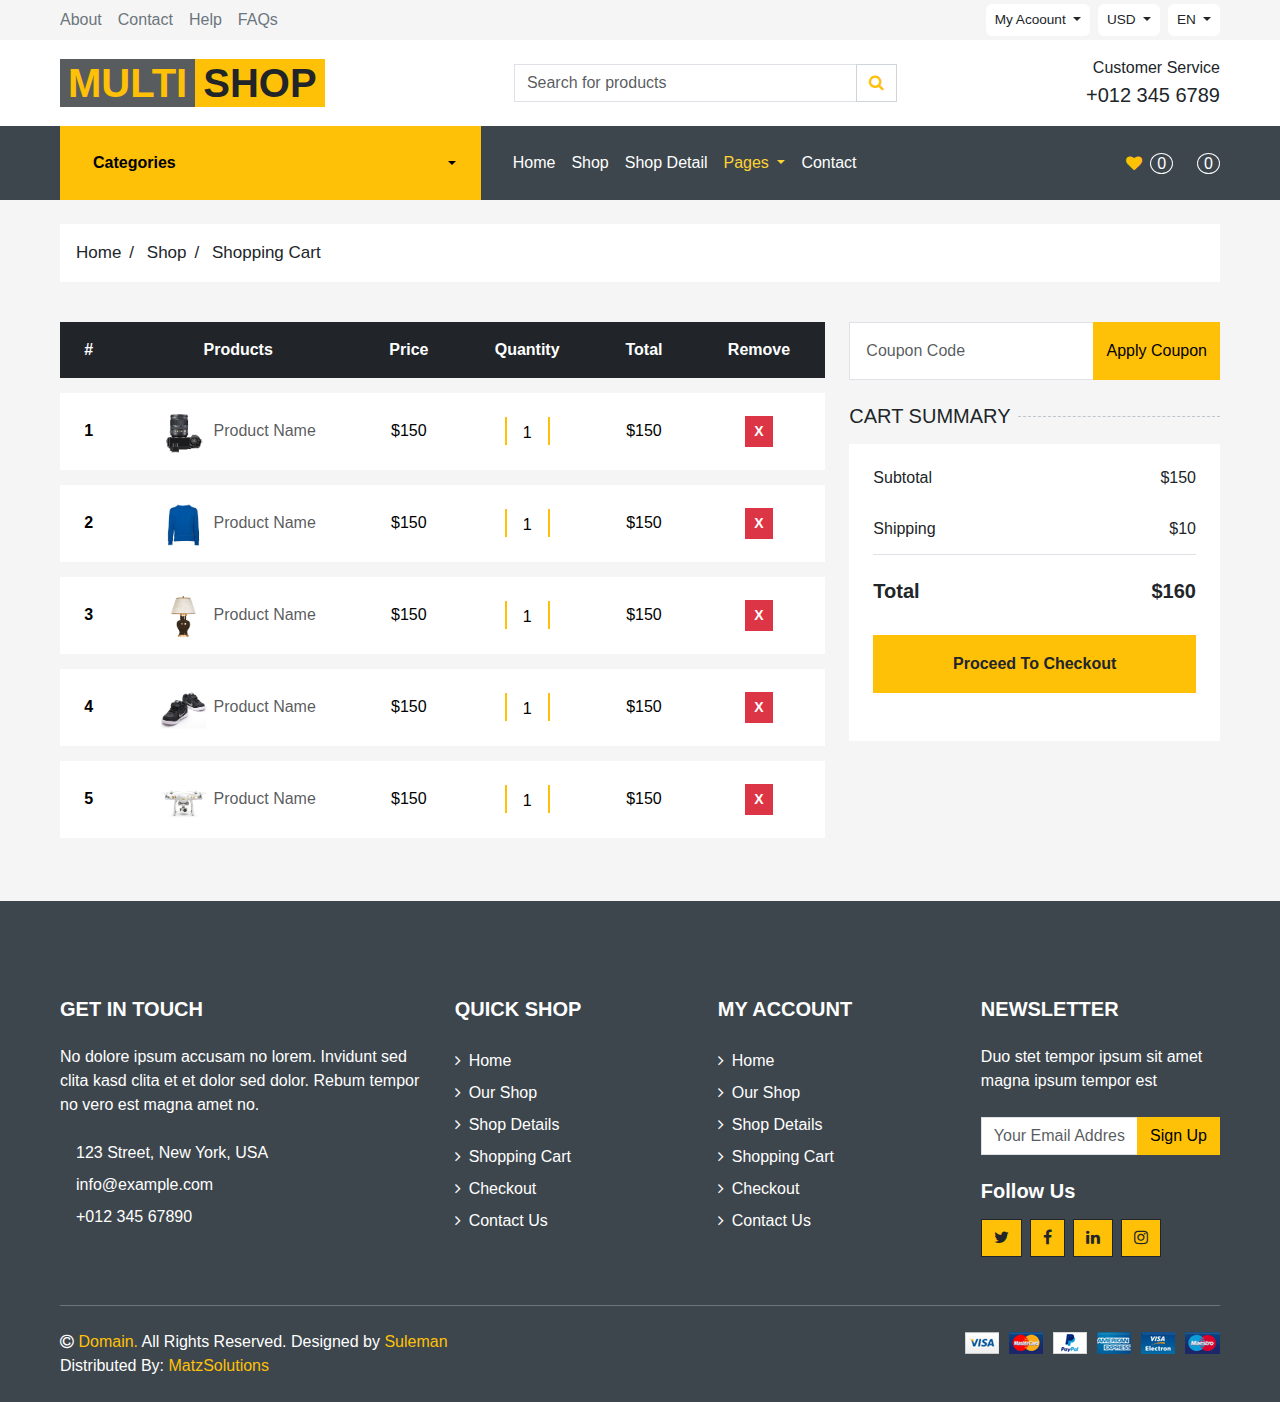
<file: Frontend/shopping-cart.html>
<!DOCTYPE html>
<html lang="en">
  <head>
    <meta charset="UTF-8" />
    <meta name="viewport" content="width=device-width, initial-scale=1.0" />
    <title>Multi Shop</title>
    <link
      rel="stylesheet"
      href="https://cdnjs.cloudflare.com/ajax/libs/animate.css/4.1.1/animate.min.css"
    />
    <script src="https://cdnjs.cloudflare.com/ajax/libs/wow/1.1.2/wow.min.js"></script>
    <link
      rel="stylesheet"
      href="https://cdn-uicons.flaticon.com/uicons-regular-straight/css/uicons-regular-straight.css"
    />
    <link
      rel="stylesheet"
      href="https://cdnjs.cloudflare.com/ajax/libs/font-awesome/4.7.0/css/font-awesome.min.css"
    />

    <link rel="stylesheet" href="../Assets/css/bootstrap.css" />
    <link rel="stylesheet" href="../Assets/css/style.css" />
    <link rel="stylesheet" href="../Assets/css/queries.css" />
  </head>
  <body>
    <header>
      <!-- Navbar top -->
      <section class="py-1 nav-top-bg px-1 px-xl-5">
        <div class="container-fluid">
          <div class="row">
            <div class="top-nav d-flex justify-content-between flex-wrap">
              <ul class="nav-top-hidden mb-0 p-0 d-none">
                <li><a href="#" class="top-nav-pad py-1 pe-2">About</a></li>
                <li><a href="#" class="top-nav-pad py-1 px-2">Contact</a></li>
                <li><a href="#" class="top-nav-pad py-1 px-2">Help</a></li>
                <li><a href="#" class="top-nav-pad py-1 px-2">FAQs</a></li>
              </ul>
              <div
                class="dropdown dropdown-for-center d-flex align-items-center"
              >
                <button
                  class="btn bg-white dropdown-toggle nav-size"
                  type="button"
                  data-bs-toggle="dropdown"
                  aria-expanded="false"
                >
                  My Acoount
                </button>
                <ul class="dropdown-menu">
                  <li><a class="dropdown-item" href="#">Sign in</a></li>
                  <li><a class="dropdown-item" href="#">Sign up</a></li>
                </ul>
                <button
                  class="btn bg-white dropdown-toggle mx-1 mx-lg-2 nav-size"
                  type="button"
                  data-bs-toggle="dropdown"
                  aria-expanded="false"
                >
                  USD
                </button>
                <ul class="dropdown-menu">
                  <li><a class="dropdown-item" href="#">EUR</a></li>
                  <li><a class="dropdown-item" href="#">GBP</a></li>
                  <li><a class="dropdown-item" href="#">CAD</a></li>
                </ul>
                <button
                  class="btn bg-white dropdown-toggle nav-size"
                  type="button"
                  data-bs-toggle="dropdown"
                  aria-expanded="false"
                >
                  EN
                </button>
                <ul class="dropdown-menu">
                  <li><a class="dropdown-item" href="#">FR</a></li>
                  <li><a class="dropdown-item" href="#">AR</a></li>
                  <li><a class="dropdown-item" href="#">RU</a></li>
                </ul>
              </div>
              <div class="d-flex d-lg-none">
                <div class="nav-top-icon d-flex align-items-center ms-3">
                  <i class="fa fa-heart me-2"></i>
                  <span class="cirlce-icon-nav">
                    <h6 class="mb-0">0</h6>
                  </span>
                </div>
                <div class="nav-top-icon d-flex align-items-center ms-3">
                  <i class="fi fi-rs-shopping-cart me-2 mt-2"></i>
                  <span class="cirlce-icon-nav">
                    <h6 class="mb-0">0</h6>
                  </span>
                </div>
              </div>
            </div>
          </div>
        </div>
      </section>
      <!-- Navbar Middle -->
      <section class="py-3 px-xl-5 d-none d-lg-block bg-white">
        <div class="container-fluid">
          <div class="row">
            <div
              class="total-nav d-flex justify-content-between align-items-center"
            >
              <div class="mid-nav px-0 d-flex">
                <div class="d-flex">
                  <h1
                    class="bg-dark bg-opacity-75 text-warning fw-bold mid-nav-text px-2 mb-0 fs-1"
                  >
                    MULTI
                  </h1>
                  <h1
                    class="bg-warning text-dark fw-bold mid-nav-text px-2 mb-0 fs-1"
                  >
                    SHOP
                  </h1>
                </div>
              </div>
              <div class="input-group sizing-srch-icon">
                <input
                  type="text"
                  class="form-control rounded-0"
                  placeholder="Search for products"
                  aria-label="products"
                  aria-describedby="button-addon2"
                />
                <button
                  class="btn btn-outline-secondary text-warning rounded-0 search-btn"
                  type="button"
                  id="button-addon2"
                >
                  <i class="fa fa-search"></i>
                </button>
              </div>

              <div class="for-customer d-flex justify-content-end flex-column">
                <p class="text-end">Customer Service</p>
                <p class="fs-5">+012 345 6789</p>
              </div>
            </div>
          </div>
        </div>
      </section>
      <!-- navbar end  -->
      <section class="px-3 px-xl-5 bg-color-end bg-opacity-75">
        <div class="row">
          <nav class="navbar navbar-expand-lg py-lg-0">
            <div class="container-fluid px-2 px-xl-4">
              <div class="btn-group d-none d-lg-block">
                <button
                  type="button"
                  class="btn btn-warning dropdown-toggle px-4 py-4 rounded-0 toggles-spacer d-flex justify-content-center align-items-center fw-bold"
                  data-bs-toggle="dropdown"
                >
                  <i class="fi fi-rs-align-justify d-flex me-2"></i> Categories
                </button>
                <div class="dropdown-menu dropdown-menu-end w-100">
                  <a href="#" class="dropdown-item">Dresses</a>
                  <div class="dropdown-divider"></div>
                  <a href="#" class="dropdown-item">Shirts</a>
                  <div class="dropdown-divider"></div>
                  <a href="#" class="dropdown-item">Jeans</a>
                  <div class="dropdown-divider"></div>
                  <a href="#" class="dropdown-item">Swimwear</a>
                  <div class="dropdown-divider"></div>
                  <a href="#" class="dropdown-item">Sleepwear</a>
                  <div class="dropdown-divider"></div>
                  <a href="#" class="dropdown-item">Spotwear</a>
                  <div class="dropdown-divider"></div>
                  <a href="#" class="dropdown-item">Jumpsuits</a>
                  <div class="dropdown-divider"></div>
                  <a href="#" class="dropdown-item">Blazers</a>
                  <div class="dropdown-divider"></div>
                  <a href="#" class="dropdown-item">Jackets</a>
                  <div class="dropdown-divider"></div>
                  <a href="#" class="dropdown-item">Shoes</a>
                </div>
              </div>

              <div class="mid-nav d-flex d-lg-none">
                <div class="d-flex">
                  <h1
                    class="bg-white text-dark fw-bold mid-nav-text px-2 mb-0 fs-1"
                  >
                    MULTI
                  </h1>
                  <h1
                    class="bg-warning text-white fw-bold mid-nav-text px-2 mb-0 fs-1"
                  >
                    SHOP
                  </h1>
                </div>
              </div>

              <!-- <a class="navbar-brand" href="#">Navbar</a> -->
              <button
                class="navbar-toggler bg-white px-2"
                type="button"
                data-bs-toggle="collapse"
                data-bs-target="#navbarSupportedContent"
                aria-controls="navbarSupportedContent"
                aria-expanded="false"
                aria-label="Toggle navigation"
              >
                <span class="navbar-toggler-icon"></span>
              </button>
              <div class="collapse navbar-collapse" id="navbarSupportedContent">
                <ul class="navbar-nav me-auto mb-2 mb-lg-0 ms-lg-4">
                  <li class="nav-item">
                    <a
                      class="nav-link clicker-nav text-white"
                      aria-current="page"
                      href="./index.html"
                      >Home</a
                    >
                  </li>
                  <li class="nav-item">
                    <a
                      class="nav-link text-white clicker-nav"
                      href="./shop.html"
                      >Shop</a
                    >
                  </li>
                  <li class="nav-item">
                    <a
                      class="nav-link text-white clicker-nav"
                      href="./shop-detail.html"
                      >Shop Detail</a
                    >
                  </li>
                  <li class="nav-item dropdown">
                    <a
                      class="nav-link dropdown-toggle text-white clicker-nav active"
                      href="#"
                      role="button"
                      data-bs-toggle="dropdown"
                      aria-expanded="false"
                    >
                      Pages
                    </a>
                    <ul class="dropdown-menu bg-warning rounded-0 shopper">
                      <li>
                        <a class="dropdown-item active" href="./shopping-cart.html">Shopping Cart</a>
                      </li>
                      <li><a class="dropdown-item" href="./checkout.html">Checkout</a></li>
                    </ul>
                  </li>
                  <li class="nav-item">
                    <a class="nav-link text-white clicker-nav" href="./contact.html"
                      >Contact</a
                    >
                  </li>
                </ul>

                <div class="d-none d-lg-flex">
                  <div class="nav-top-icon d-flex align-items-center ms-3">
                    <i class="fa fa-heart me-2 text-warning"></i>
                    <span class="cirlce-icon-nav border-light">
                      <h6 class="mb-0 text-white">0</h6>
                    </span>
                  </div>
                  <div class="nav-top-icon d-flex align-items-center ms-3">
                    <i
                      class="fi fi-rs-shopping-cart me-2 mt-2 text-warning"
                    ></i>
                    <span class="cirlce-icon-nav border-light">
                      <h6 class="mb-0 text-white">0</h6>
                    </span>
                  </div>
                </div>
              </div>
            </div>
          </nav>
        </div>
      </section>
    </header>
    <main>
      <!-- breadcrumb -->
      <section class="px-xl-5 mt-4">
        <div class="container-fluid">
          <div class="row">
            <div class="col-12">
              <div class="breadcrumb bg-white px-3 py-3">
                <a href="#" class="text-dark font-size-xs-13 font-size-sm-17"
                  >Home</a
                >
                <a href="#" class="text-dark font-size-xs-13 font-size-sm-17"
                  >Shop</a
                >
                <span class="text-dark font-size-xs-13 font-size-sm-17"
                  >Shopping Cart</span
                >
              </div>
            </div>
          </div>
        </div>
      </section>
      <!-- table -->
      <section class="px-xl-5 mt-4">
        <div class="container-fluid">
          <div class="row g-4">
            <div class="col-sm-12 col-md-12 col-lg-8">
              <div class="table-responsive">
                <table class="table text-center table-hover mb-0">
                  <thead class="table-dark">
                    <tr class="bg-dark border-table">
                      <th scope="col" class="p-3">#</th>
                      <th scope="col" class="p-3">Products</th>
                      <th scope="col" class="p-3">Price</th>
                      <th scope="col" class="p-3">Quantity</th>
                      <th scope="col" class="p-3">Total</th>
                      <th scope="col" class="p-3">Remove</th>
                    </tr>
                  </thead>
                  <tbody class="align-middle">
                    <!-- table 1 -->
                    <tr class="border-table">
                      <td class="fw-bold">1</td>
                      <td class="text-muted">
                        <div class="d-flex justify-content-center align-items-center py-2">
                        <img src="../Assets/images/product-1.jpg" class="table-image me-2" alt="">
                        Product Name
                        </div>
                      </td>
                      <td>$150</td>
                      <td>
                        <form class="d-flex flex-nowrap justify-content-center">
                          <button type="button" class="btn bg-warning rounded-0 fw-bold btn-sm p-0" onclick="total.value -= 1"><i class="fi fi-rs-minus-small fs-3 d-flex"></i></button>
                          <output name="total" class="px-3 pt-1">1</output>
                          <button type="button" class="btn bg-warning rounded-0 fw-bold btn-sm p-0" onclick="total.value = (+total.value) + 1"><i class="fi fi-rs-plus-small fs-3 d-flex"></i></button>
                      </form>
                      </td>
                      <td>$150</td>
                      <td>
                        <button class="btn bg-danger text-white rounded-0 fw-bold btn-sm">X</button>
                      </td>
                    </tr>
                    <!-- table 2 -->
                    <tr class="border-table">
                      <td class="fw-bold">2</td>
                      <td class="text-muted">
                        <div class="d-flex justify-content-center align-items-center py-2">
                        <img src="../Assets/images/product-2.jpg" class="table-image me-2" alt="">
                        Product Name
                        </div>
                      </td>
                      <td>$150</td>
                      <td>
                        <form class="d-flex flex-nowrap justify-content-center">
                          <button type="button" class="btn bg-warning rounded-0 fw-bold btn-sm p-0" onclick="total.value -= 1"><i class="fi fi-rs-minus-small fs-3 d-flex"></i></button>
                          <output name="total" class="px-3 pt-1">1</output>
                          <button type="button" class="btn bg-warning rounded-0 fw-bold btn-sm p-0" onclick="total.value = (+total.value) + 1"><i class="fi fi-rs-plus-small fs-3 d-flex"></i></button>
                      </form>
                      </td>
                      <td>$150</td>
                      <td>
                        <button class="btn bg-danger text-white rounded-0 fw-bold btn-sm">X</button>
                      </td>
                    </tr>
                    <!-- table 3 -->
                    <tr class="border-table">
                      <td class="fw-bold">3</td>
                      <td class="text-muted">
                        <div class="d-flex justify-content-center align-items-center py-2">
                        <img src="../Assets/images/product-3.jpg" class="table-image me-2" alt="">
                        Product Name
                        </div>
                      </td>
                      <td>$150</td>
                      <td>
                        <form class="d-flex flex-nowrap justify-content-center">
                          <button type="button" class="btn bg-warning rounded-0 fw-bold btn-sm p-0" onclick="total.value -= 1"><i class="fi fi-rs-minus-small fs-3 d-flex"></i></button>
                          <output name="total" class="px-3 pt-1">1</output>
                          <button type="button" class="btn bg-warning rounded-0 fw-bold btn-sm p-0" onclick="total.value = (+total.value) + 1"><i class="fi fi-rs-plus-small fs-3 d-flex"></i></button>
                      </form>
                      </td>
                      <td>$150</td>
                      <td>
                        <button class="btn bg-danger text-white rounded-0 fw-bold btn-sm">X</button>
                      </td>
                    </tr>
                    <!-- table 4 -->
                    <tr class="border-table">
                      <td class="fw-bold">4</td>
                      <td class="text-muted">
                        <div class="d-flex justify-content-center align-items-center py-2">
                        <img src="../Assets/images/product-4.jpg" class="table-image me-2" alt="">
                        Product Name
                        </div>
                      </td>
                      <td>$150</td>
                      <td>
                        <form class="d-flex flex-nowrap justify-content-center">
                          <button type="button" class="btn bg-warning rounded-0 fw-bold btn-sm p-0" onclick="total.value -= 1"><i class="fi fi-rs-minus-small fs-3 d-flex"></i></button>
                          <output name="total" class="px-3 pt-1">1</output>
                          <button type="button" class="btn bg-warning rounded-0 fw-bold btn-sm p-0" onclick="total.value = (+total.value) + 1"><i class="fi fi-rs-plus-small fs-3 d-flex"></i></button>
                      </form>
                      </td>
                      <td>$150</td>
                      <td>
                        <button class="btn bg-danger text-white rounded-0 fw-bold btn-sm">X</button>
                      </td>
                    </tr>
                    <!-- table 5 -->
                    <tr class="border-table">
                      <td class="fw-bold">5</td>
                      <td class="text-muted">
                        <div class="d-flex justify-content-center align-items-center py-2">
                        <img src="../Assets/images/product-5.jpg" class="table-image me-2" alt="">
                        Product Name
                        </div>
                      </td>
                      <td>$150</td>
                      <td>
                        <form class="d-flex flex-nowrap justify-content-center">
                          <button type="button" class="btn bg-warning rounded-0 fw-bold btn-sm p-0" onclick="total.value -= 1"><i class="fi fi-rs-minus-small fs-3 d-flex"></i></button>
                          <output name="total" class="px-3 pt-1">1</output>
                          <button type="button" class="btn bg-warning rounded-0 fw-bold btn-sm p-0" onclick="total.value = (+total.value) + 1"><i class="fi fi-rs-plus-small fs-3 d-flex"></i></button>
                      </form>
                      </td>
                      <td>$150</td>
                      <td>
                        <button class="btn bg-danger text-white rounded-0 fw-bold btn-sm">X</button>
                      </td>
                    </tr>
                </table>
              </div>
            </div>
            <div class="col-sm-12 col-md-12 col-lg-4">
              <div class="input-group mb-4">
                      <input
                        type="search"
                        id="form1"
                        class="form-control rounded-0 py-3 px-3"
                        placeholder="Coupon Code"
                      />
                      <button class="btn btn-warning rounded-0">Apply Coupon</button>
                    </div>
                    <div>
                      <h5 class="section-title position-relative my-0 text-uppercase mb-3">
                        <span class="product-bg pe-2">CART SUMMARY
                        </span>
                      </h5>
                    </div>
                    <div class="card rounded-0 border-0">
                      <div class="card-body p-4">
                        <div class="d-flex justify-content-between mb-4">
                          <h6 class="">Subtotal</h6>
                          <h6 class="">$150</h6>
                        </div>
                        <div class="d-flex justify-content-between pb-2 border-bottom">
                          <h6 class="">Shipping</h6>
                          <h6 class="">$10</h6>
                        </div>
                        <div class="d-flex justify-content-between py-4">
                          <h5 class="fw-bold">Total</h5>
                          <h5 class="fw-bold">$160</h5>
                        </div>
                        <button class="btn bg-warning rounded-0 fw-bold w-100 p-3 mb-4">Proceed To Checkout</button>
                      </div>
                    </div>
            </div>
          </div>
        </div>
      </section>
    </main>
    <footer>
      <!-- Footer -->
      <section class="px-xl-5 pb-4 back-contact-color mt-5 pt-5">
        <div class="container-fluid pt-5">
          <div class="row g-4">
            <div class="col-sm-12 col-md-12 col-lg-4">
              <div class="text-white">
                <h5 class="fw-bold mb-4">GET IN TOUCH</h5>
                <p class="mb-4">
                  No dolore ipsum accusam no lorem. Invidunt sed clita kasd
                  clita et et dolor sed dolor. Rebum tempor no vero est magna
                  amet no.
                </p>
                <a href="" class="mb-2"
                  ><i class="fi fi-rs-marker me-3 text-warning"></i>123 Street,
                  New York, USA</a
                >
                <a href="" class="mb-2"
                  ><i class="fi fi-rs-envelope me-3 text-warning"></i
                  >info@example.com</a
                >
                <a href="" class="mb-2"
                  ><i class="fi fi-rs-phone-call me-3 text-warning"></i>+012 345
                  67890</a
                >
              </div>
            </div>
            <div class="col-md-12 col-lg-8">
              <div class="row">
                <div class="col-md-4">
                  <div class="text-white mb-4">
                    <h5 class="fw-bold mb-4">QUICK SHOP</h5>
                    <a href="" class="lh-lg"
                      ><i class="fa fa-angle-right me-2"></i>Home</a
                    >
                    <a href="" class="lh-lg"
                      ><i class="fa fa-angle-right me-2"></i>Our Shop</a
                    >
                    <a href="" class="lh-lg"
                      ><i class="fa fa-angle-right me-2"></i>Shop Details</a
                    >
                    <a href="" class="lh-lg"
                      ><i class="fa fa-angle-right me-2"></i>Shopping Cart</a
                    >
                    <a href="" class="lh-lg"
                      ><i class="fa fa-angle-right me-2"></i>Checkout</a
                    >
                    <a href="" class="lh-lg"
                      ><i class="fa fa-angle-right me-2"></i>Contact Us</a
                    >
                  </div>
                </div>
                <div class="col-md-4">
                  <div class="text-white mb-4">
                    <h5 class="fw-bold mb-4">MY ACCOUNT</h5>
                    <a href="" class="lh-lg"
                      ><i class="fa fa-angle-right me-2"></i>Home</a
                    >
                    <a href="" class="lh-lg"
                      ><i class="fa fa-angle-right me-2"></i>Our Shop</a
                    >
                    <a href="" class="lh-lg"
                      ><i class="fa fa-angle-right me-2"></i>Shop Details</a
                    >
                    <a href="" class="lh-lg"
                      ><i class="fa fa-angle-right me-2"></i>Shopping Cart</a
                    >
                    <a href="" class="lh-lg"
                      ><i class="fa fa-angle-right me-2"></i>Checkout</a
                    >
                    <a href="" class="lh-lg"
                      ><i class="fa fa-angle-right me-2"></i>Contact Us</a
                    >
                  </div>
                </div>

                <div class="col-md-4">
                  <div class="text-white mb-4">
                    <h5 class="fw-bold mb-4">NEWSLETTER</h5>
                    <p class="mb-4">
                      Duo stet tempor ipsum sit amet magna ipsum tempor est
                    </p>
                    <div class="input-group mb-4">
                      <input
                        type="email"
                        id="form1"
                        class="form-control rounded-0"
                        placeholder="Your Email Address"
                      />
                      <button class="btn btn-warning rounded-0">Sign Up</button>
                    </div>
                    <h5 class="mb-3 fw-bold">Follow Us</h5>
                    <div class="d-flex mb-4">
                      <a
                        href=""
                        class="btn btn-outline-dark rounded-0 bg-warning me-2 social-color"
                        ><i class="fa fa-twitter"></i
                      ></a>
                      <a
                        href=""
                        class="btn btn-outline-dark rounded-0 bg-warning me-2 social-color"
                        ><i class="fa fa-facebook-f"></i
                      ></a>
                      <a
                        href=""
                        class="btn btn-outline-dark rounded-0 bg-warning me-2 social-color"
                        ><i class="fa fa-linkedin"></i
                      ></a>
                      <a
                        href=""
                        class="btn btn-outline-dark rounded-0 bg-warning social-color"
                        ><i class="fa fa-instagram"></i
                      ></a>
                    </div>
                  </div>
                </div>
              </div>
            </div>
            <div class="col-12">
                <hr class="text-white my-0">
            </div>
            <div class="col-sm-12 col-md-6 d-flex justify-content-md-start justify-content-center">
                <div class="left-contact d-flex flex-column">
                    <p class="text-white text-center text-md-start">
                      <i class="fa fa-copyright"></i>
                      <span class="text-warning">Domain.</span>
                      All Rights Reserved. Designed by
                      <span class="text-warning">Suleman</span>
                    </p>
                    <div class="text-white text-center text-md-start">
                      Distributed By:
                      <span class="text-warning"> MatzSolutions</span>
                    </div>
                  </div>
            </div>
            <div class="col-sm-12 col-md-6 d-flex justify-content-md-end justify-content-center mt-3 mt-md-4">
                <div class="overflow-hidden">
                    <img src="../Assets/images/payments.png" class="" alt="bank-img">
                  </div>
            </div>
            <!-- <div
              class="border-top border-secondary-subtle d-flex justify-content-between flex-wrap"
            >
              <div class="left-contact d-flex flex-column">
                <p class="mt-4 text-white">
                  <i class="fa fa-copyright"></i>
                  <span class="text-warning">Domain.</span>
                  All Rights Reserved. Designed by
                  <span class="text-warning">Suleman</span>
                </p>
                <div class="text-white">
                  Distributed By:
                  <span class="text-warning"> MatzSolutions</span>
                </div>
              </div>
              
              <div class="overflow-hidden">
                <img src="../Assets/images/payments.png" class="mt-4" alt="bank-img">
              </div>
            </div> -->
          </div>
        </div>
      </section>
    </footer>

    <!-- <script src="jquery-3.7.1.min.js"></script> -->
    <script src="https://cdnjs.cloudflare.com/ajax/libs/jquery/3.1.0/jquery.min.js"></script>
    <script
      src="https://cdn.jsdelivr.net/npm/bootstrap@5.3.2/dist/js/bootstrap.bundle.min.js"
      integrity="sha384-C6RzsynM9kWDrMNeT87bh95OGNyZPhcTNXj1NW7RuBCsyN/o0jlpcV8Qyq46cDfL"
      crossorigin="anonymous"
    ></script>
    <script>
      new WOW().init();
      $(".carousel").carousel();
    </script>

    <script>
      $(document).ready(function () {
        $(".minus11").click(function () {
          var $input11 = $(this).parent().find("input");
          var count11 = parseInt($input11.val()) - 1;
          count11 = count11 < 1 ? 1 : count11;
          $input11.val(count11);
          $input11.change();
          return false;
        });
        $(".plus11").click(function () {
          var $input11 = $(this).parent().find("input");
          $input11.val(parseInt($input11.val()) + 1);
          $input11.change();
          return false;
        });
      });
    </script>
    <script src="//maxcdn.bootstrapcdn.com/bootstrap/3.2.0/js/bootstrap.min.js"></script>
    
  </body>
</html>
</file>
<file: Assets/css/style.css>
*{
    margin: 0;
    padding: 0;
}
body {
    font-family: "Roboto", sans-serif;
    background-color: #f5f5f5;


}
.nav-top-bg {
    background-color: #f5f5f5;
}
ul {
    list-style-type: none;
}
a {
    display: block;
    text-decoration: none;
    color: white;
}
p {
    margin-bottom: 0 !important;
}
.top-nav-pad {
    /* padding: 16px 10px; */
    color: #6c757d;
    font-size: 1rem;
    /* font-weight: 400; */
}

.cirlce-icon-nav {
    border-radius: 50%;
    padding: 0 6px;
    border: 1px solid black;
}
/* .mid-nav-text {
    font-size: 3.5rem;

} */
.btn-default {
    background: rgb(255, 255, 255);
      /* color: #fff; */
      border: 1px solid #dcd6d6;
      /* border-radius: 0; */
    }

    .sizing-srch-icon {
        max-width: 33%;
    }
    .toggles-spacer::after {
        margin-left: 17rem !important;
    }
    .nav-size {
        font-size: 0.85rem !important;
        padding: 5px 8px;
    }
    .carouse-coloring {
        filter: brightness(0.6);
    }
    .carousel-indicators [data-bs-target] {
        width: 20px;
    }
    .carousel-indicators .active {
        width: 30px;
    }
    .offer-bg-img {
        height: 203px;
    }
    .offer-bg-img::before {
        content: "";
        background-image: url(../images/offer-1.jpg);
        position: absolute;
        top: 0;
        left: 0;
        bottom: 0;
        right: 0;
        background-repeat: no-repeat;
         background-position: center;
         background-size: cover;
        filter: brightness(0.8) contrast(0.6);
         z-index: -1;
         transition: .5s ease-in-out;
    }
    .offer-bg-img:hover::before {
        transform: rotate(5deg) scale(1.3);
        
    }
    .offer-bg-img2 {
        height: 203px;
    }
    .offer-bg-img2::before {
        content: "";
        background-image: url(../images/offer-2.jpg);
        position: absolute;
        top: 0;
        left: 0;
        bottom: 0;
        right: 0;
        background-repeat: no-repeat;
         background-position: center;
         background-size: cover;
        filter: brightness(0.8) contrast(0.6);
         z-index: -1;
         transition: .5s ease-in-out;
    }
    .offer-bg-img2:hover::before {
        transform: rotate(5deg) scale(1.3);
        
    }
    
.supporting-call {
    transform: rotate(45deg);
}

.dashed-line {
    
    border-bottom: 1px dotted gray;
    width: 100%;

}
.card-zoomer:hover .img-fluid {
    transform: rotate(6deg) scale(1.2);
    
}
.card-zoomer:hover .color-changer {
    background: #FFD333;
    
}
.color-changer {
    transition: .5s ease-in-out;

    
}
.img-fluid {
    transition: .5s ease-in-out;
    height: 100px;
    width: 100%;
    
}
.small-ratings i{
    color:#cecece;   
  }
  
  .review-stat{
      font-weight:300;
      font-size:18px;
      margin-bottom:2px;
  }
  .rating-color{
    color:#fbc634 !important;
}
.product-title:hover {
    color: #fbc634 !important;
}
.product-image {
    transition: .5s ease-in-out;
    
}
.product-work:hover .product-image {
    transform: scale(1.2);
    filter: opacity(0.4);
}
.product-icons {
    opacity: 0%;
    transition: .5s ease-in-out;

}
.product-work:hover .product-icons {
    opacity: 100%;
    
}
.product-icons a:hover {
    color: #fbc634 !important;
    
}
/* .product-work:hover .product-trans {
    transform: translateY(0px);
    transition:  ease-in-out;
}
.product-work:hover .product-trans2 {
    transform: translateY(0px);
    transition:  ease-in-out 0.1s;
}
.product-work:hover .product-trans3 {
    transform: translateY(0px);
    transition: ease-in-out .2s;
} */

.product-work .product-trans ,.product-work .product-trans2 , .product-work .product-trans3 , .product-work .product-trans4 {
    transform: translateY(50px);
    /* transition: .1s ease-in-out .3s; */
    opacity: 0;
    border: 2px solid black;
   
}
.product-work:hover  .product-trans {
    transform: translateY(0px);
    transition: ease-in-out .3s;
    opacity: 100;
}
.product-work:hover  .product-trans2 {
    transform: translateY(0px);
    transition: ease-in-out .4s;
    opacity: 100;

}
.product-work:hover  .product-trans3 {
    transform: translateY(0px);
    transition: ease-in-out .5s;
    opacity: 100;

}
.product-work:hover  .product-trans4 {
    transform: translateY(0px);
    transition: ease-in-out .6s;
    opacity: 100;

}
.search-btn {
    border: 1px solid #ced4da;
}
.search-btn:hover {
    background-color: white !important;
}
.product-bg {
    background-color: #F5F5F5 !important
}
.section-title::after {
    position: absolute;
    content: "";
    width: 100%;
    height: 0;
    top: 50%;
    left: 0;
    border-top: 1px dashed #bec5cb;
    z-index: -1;
}
.offer-bg {
    height: 300px;
}
.back-contact-color {
    background-color: #3D464D !important;
}
.slider-vendor {
    flex-wrap: nowrap;
    overflow-x: scroll;
}
.slider-vendor::-webkit-scrollbar {
    height: 0;
}
.active {
    color: #FFD333 !important;
}
.clicker-nav:hover{
    color: #FFD333 !important ;
}
.social-color:hover{
    color: #3D464D !important;
    background-color: #ffcb0d;
}
div.breadcrumb a+a:before {
    padding: 8px;
    /* color: rgb(255, 255, 255); */
    /* content: "/\00a0"; */
    content: "/\00a0";
}
div.breadcrumb span:before {
    padding: 8px;
    /* color: rgb(255, 255, 255); */
    /* content: "/\00a0"; */
    content: "/\00a0";
}
.form-check-input:checked {
    background-color: #FFD333;
    border-color: #ffd333;
}
.paginate-bg {
    background-color: #FFD333 !important;
}
.bg-color-end {
    background-color: #3D464D !important;
}
.carousel-dark .carousel-control-prev-icon {
    filter: invert(1) grayscale(100);
}
.carousel-dark .carousel-control-next-icon {
    filter: invert(1) grayscale(100);
}

span.minus11 {cursor:pointer; }
.number11{
    width: fit-content;
    background-color: rgb(255, 193, 7);
}
.minus11, .plus11{
    width: 37px;
    height: 34px;
    display: inline-block;
    vertical-align: middle;
    text-align: center;
}
.input11{
        width: 55px;
        text-align: center;
        font-size: 18px;
        padding: 6px;
        border: 1px solid #ddd;
      
        display: inline-block;
        vertical-align: middle;
        background-color: #F5F5F5 !important;
} 

.nav-tabs li.active {
    background-color: #F5F5F5;;
    border: 1px solid transparent;
    border-color: #dee2e6 #dee2e6 #F5F5F5;
}
.image-profile-user {
    width: 45px;
    height: 45px;
    max-width: 100%;
}
.shopper li a.active {
    background-color: #ffc107;
    color: rgb(255, 255, 255) !important;
    
}
.table-image {
    width: 45px;
}
.border-table {
    border-bottom: 15px solid #f5f5f5;
}

/* Small screens (sm) */
@media only screen and (max-width: 574px) {
    .font-size-xs-1 { font-size: 1px; }
    .font-size-xs-2 { font-size: 2px; }
    .font-size-xs-3 { font-size: 3px; }
    .font-size-xs-4 { font-size: 4px; }
    .font-size-xs-5 { font-size: 5px; }
    .font-size-xs-6 { font-size: 6px; }
    .font-size-xs-7 { font-size: 7px; }
    .font-size-xs-8 { font-size: 8px; }
    .font-size-xs-9 { font-size: 9px; }
    .font-size-xs-10 { font-size: 10px; }
    .font-size-xs-11 { font-size: 11px; }
    .font-size-xs-12 { font-size: 12px; }
    .font-size-xs-13 { font-size: 13px; }
    .font-size-xs-14 { font-size: 14px; }
    .font-size-xs-15 { font-size: 15px; }
    .font-size-xs-16 { font-size: 16px; }
    .font-size-xs-17 { font-size: 17px; }
    .font-size-xs-18 { font-size: 18px; }
    .font-size-xs-19 { font-size: 19px; }
    .font-size-xs-20 { font-size: 20px; }
    .font-size-xs-21 { font-size: 21px; }
    .font-size-xs-22 { font-size: 22px; }
    .font-size-xs-23 { font-size: 23px; }
    .font-size-xs-24 { font-size: 24px; }
    .font-size-xs-25 { font-size: 25px; }
    .font-size-xs-26 { font-size: 26px; }
    .font-size-xs-27 { font-size: 27px; }
    .font-size-xs-28 { font-size: 28px; }
    .font-size-xs-29 { font-size: 29px; }
    .font-size-xs-30 { font-size: 30px; }
  }
@media only screen and (min-width: 575px) {
    .font-size-sm-1 { font-size: 1px; }
    .font-size-sm-2 { font-size: 2px; }
    .font-size-sm-3 { font-size: 3px; }
    .font-size-sm-4 { font-size: 4px; }
    .font-size-sm-5 { font-size: 5px; }
    .font-size-sm-6 { font-size: 6px; }
    .font-size-sm-7 { font-size: 7px; }
    .font-size-sm-8 { font-size: 8px; }
    .font-size-sm-9 { font-size: 9px; }
    .font-size-sm-10 { font-size: 10px; }
    .font-size-sm-11 { font-size: 11px; }
    .font-size-sm-12 { font-size: 12px; }
    .font-size-sm-13 { font-size: 13px; }
    .font-size-sm-14 { font-size: 14px; }
    .font-size-sm-15 { font-size: 15px; }
    .font-size-sm-16 { font-size: 16px; }
    .font-size-sm-17 { font-size: 17px; }
    .font-size-sm-18 { font-size: 18px; }
    .font-size-sm-19 { font-size: 19px; }
    .font-size-sm-20 { font-size: 20px; }
    .font-size-sm-21 { font-size: 21px; }
    .font-size-sm-22 { font-size: 22px; }
    .font-size-sm-23 { font-size: 23px; }
    .font-size-sm-24 { font-size: 24px; }
    .font-size-sm-25 { font-size: 25px; }
    .font-size-sm-26 { font-size: 26px; }
    .font-size-sm-27 { font-size: 27px; }
    .font-size-sm-28 { font-size: 28px; }
    .font-size-sm-29 { font-size: 29px; }
    .font-size-sm-30 { font-size: 30px; }
  }
  
  /* Medium screens (md) */
  
  @media only screen and (min-width: 768px) {
    .font-size-md-1 { font-size: 1px; }
    .font-size-md-2 { font-size: 2px; }
    .font-size-md-3 { font-size: 3px; }
    .font-size-md-4 { font-size: 4px; }
    .font-size-md-5 { font-size: 5px; }
    .font-size-md-6 { font-size: 6px; }
    .font-size-md-7 { font-size: 7px; }
    .font-size-md-8 { font-size: 8px; }
    .font-size-md-9 { font-size: 9px; }
    .font-size-md-10 { font-size: 10px; }
    .font-size-md-11 { font-size: 11px; }
    .font-size-md-12 { font-size: 12px; }
    .font-size-md-13 { font-size: 13px; }
    .font-size-md-14 { font-size: 14px; }
    .font-size-md-15 { font-size: 15px; }
    .font-size-md-16 { font-size: 16px; }
    .font-size-md-17 { font-size: 17px; }
    .font-size-md-18 { font-size: 18px; }
    .font-size-md-19 { font-size: 19px; }
    .font-size-md-20 { font-size: 20px; }
    .font-size-md-21 { font-size: 21px; }
    .font-size-md-22 { font-size: 22px; }
    .font-size-md-23 { font-size: 23px; }
    .font-size-md-24 { font-size: 24px; }
    .font-size-md-25 { font-size: 25px; }
    .font-size-md-26 { font-size: 26px; }
    .font-size-md-27 { font-size: 27px; }
    .font-size-md-28 { font-size: 28px; }
    .font-size-md-29 { font-size: 29px; }
    .font-size-md-30 { font-size: 30px; }
  }
  
  /* Large screens (lg) */
  @media only screen and (min-width: 992px) {
    .font-size-lg-1 { font-size: 1px; }
    .font-size-lg-2 { font-size: 2px; }
    .font-size-lg-3 { font-size: 3px; }
    .font-size-lg-4 { font-size: 4px; }
    .font-size-lg-5 { font-size: 5px; }
    .font-size-lg-6 { font-size: 6px; }
    .font-size-lg-7 { font-size: 7px; }
    .font-size-lg-8 { font-size: 8px; }
    .font-size-lg-9 { font-size: 9px; }
    .font-size-lg-10 { font-size: 10px; }
    .font-size-lg-11 { font-size: 11px; }
    .font-size-lg-12 { font-size: 12px; }
    .font-size-lg-13 { font-size: 13px; }
    .font-size-lg-14 { font-size: 14px; }
    .font-size-lg-15 { font-size: 15px; }
    .font-size-lg-16 { font-size: 16px; }
    .font-size-lg-17 { font-size: 17px; }
    .font-size-lg-18 { font-size: 18px; }
    .font-size-lg-19 { font-size: 19px; }
    .font-size-lg-20 { font-size: 20px; }
    .font-size-lg-21 { font-size: 21px; }
    .font-size-lg-22 { font-size: 22px; }
    .font-size-lg-23 { font-size: 23px; }
    .font-size-lg-24 { font-size: 24px; }
    .font-size-lg-25 { font-size: 25px; }
    .font-size-lg-26 { font-size: 26px; }
    .font-size-lg-27 { font-size: 27px; }
    .font-size-lg-28 { font-size: 28px; }
    .font-size-lg-29 { font-size: 29px; }
    .font-size-lg-30 { font-size: 30px; }
  }

  #scrollUp {
    bottom: 20px;
    right: 20px;
    background-image: url("top-removebg-preview.png");
    border-radius: 50px;
    width: 38px;
    height: 38px;
}
</file>
<file: Assets/css/queries.css>
@media (min-width: 0px) and (max-width: 575px) {
    /* Your styles for extra small devices */
    .top-nav {
        justify-content: center !important;
    }
  }
  /* Small devices (landscape phones, 576px and up) */
  @media (min-width: 576px) and (max-width: 767px) {
    /* Your styles for small devices */
    .top-nav {
        justify-content: center !important;
    }
  }
  
  /* Medium devices (tablets, 768px and up) */
  @media (min-width: 768px) and (max-width: 991px) {
    /* Your styles for medium devices */
    .top-nav {
        justify-content: center !important;
    }
  }
  
  /* Large devices (desktops, 992px and up) */
  @media (min-width: 992px) and (max-width: 1199px) {
    /* Your styles for large devices */
    .nav-top-hidden {
        display: inline-block;
        display: flex !important;
    }
    /* .nav-top-icon {
      display: none !important;
    } */
  }
  
  /* X-Large devices (large desktops, 1200px and up) */
  @media (min-width: 1200px) and (max-width: 1399px) {
    /* Your styles for x-large devices */
    .nav-top-hidden {
        display: inline-block;
        display: flex !important;
    }
    /* .nav-top-icon {
      display: none !important;
    } */
  }
  
  /* XX-Large devices (larger desktops, 1400px and up) */
  @media (min-width: 1400px) {
    /* Your styles for xx-large devices */
    .nav-top-hidden {
        display: inline-block;
        display: flex !important;
    }
    /* .nav-top-icon {
      display: none !important;
    } */
  }
</file>
